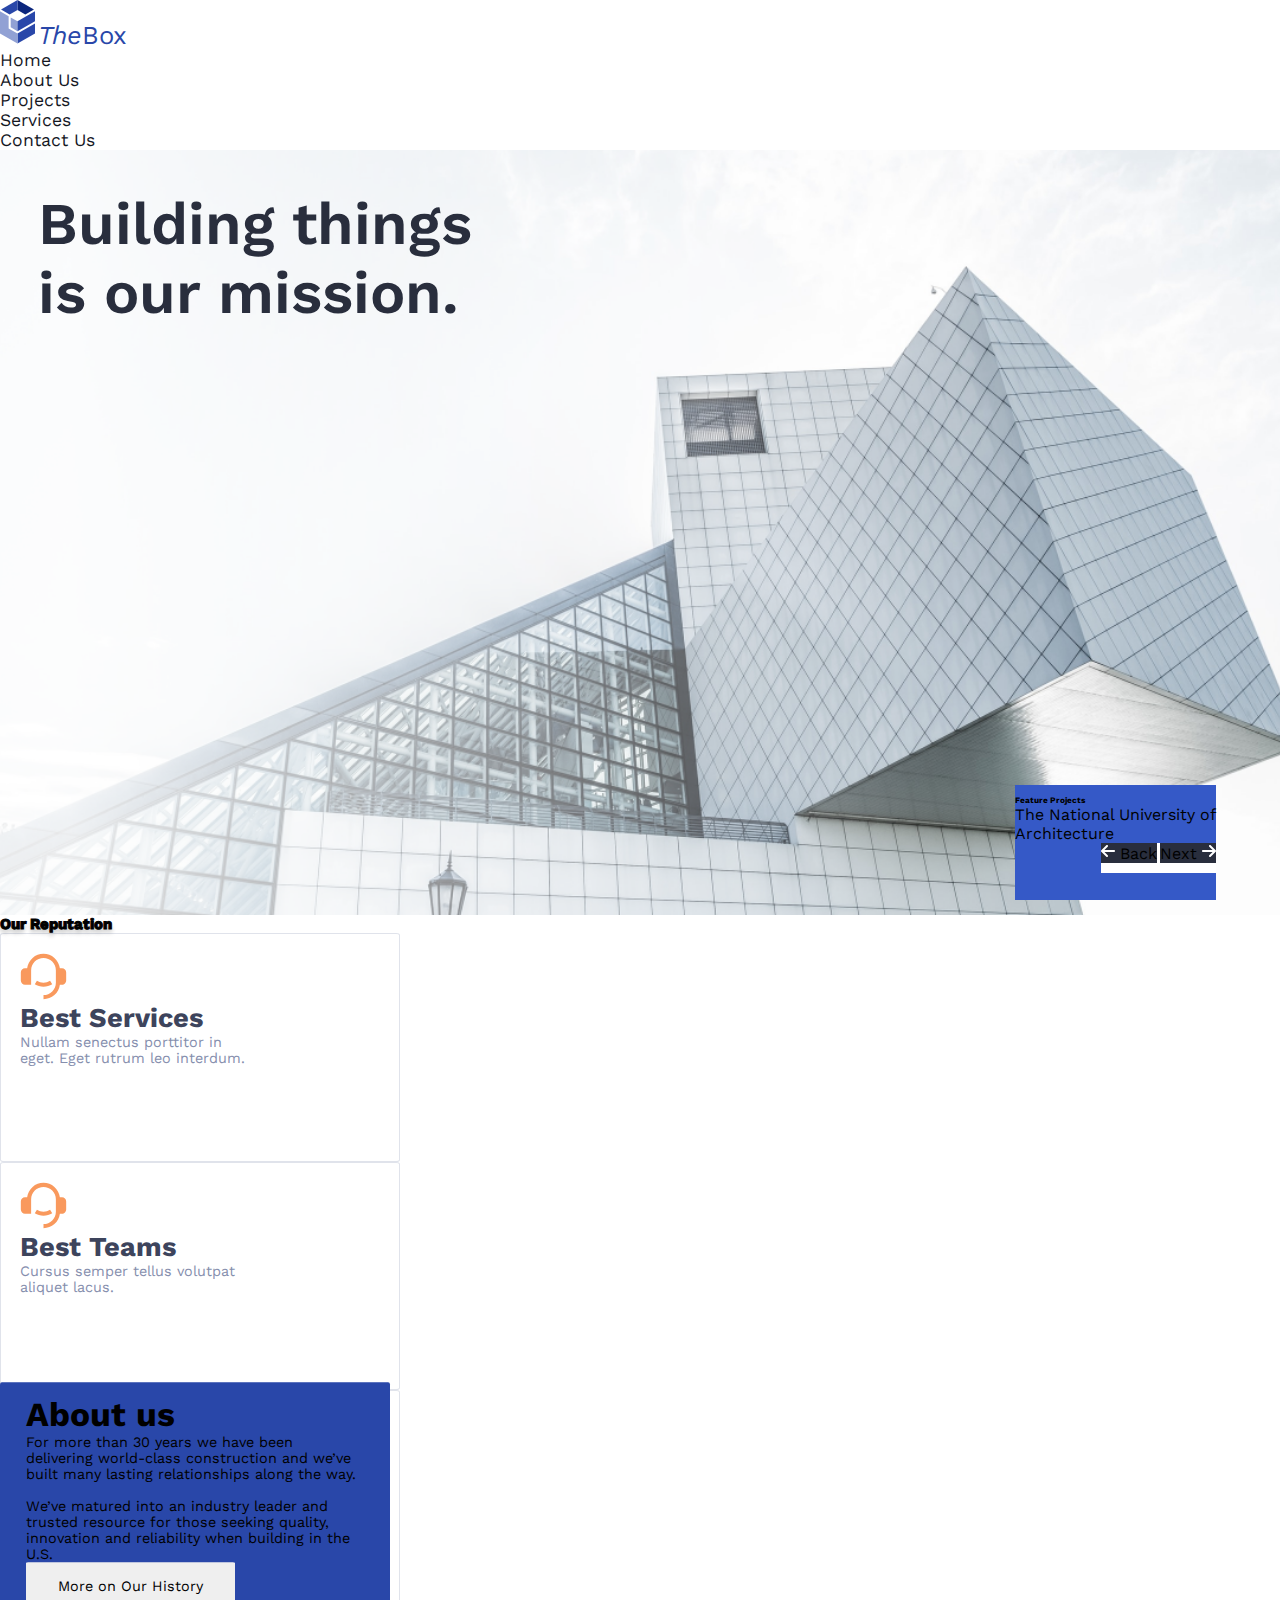
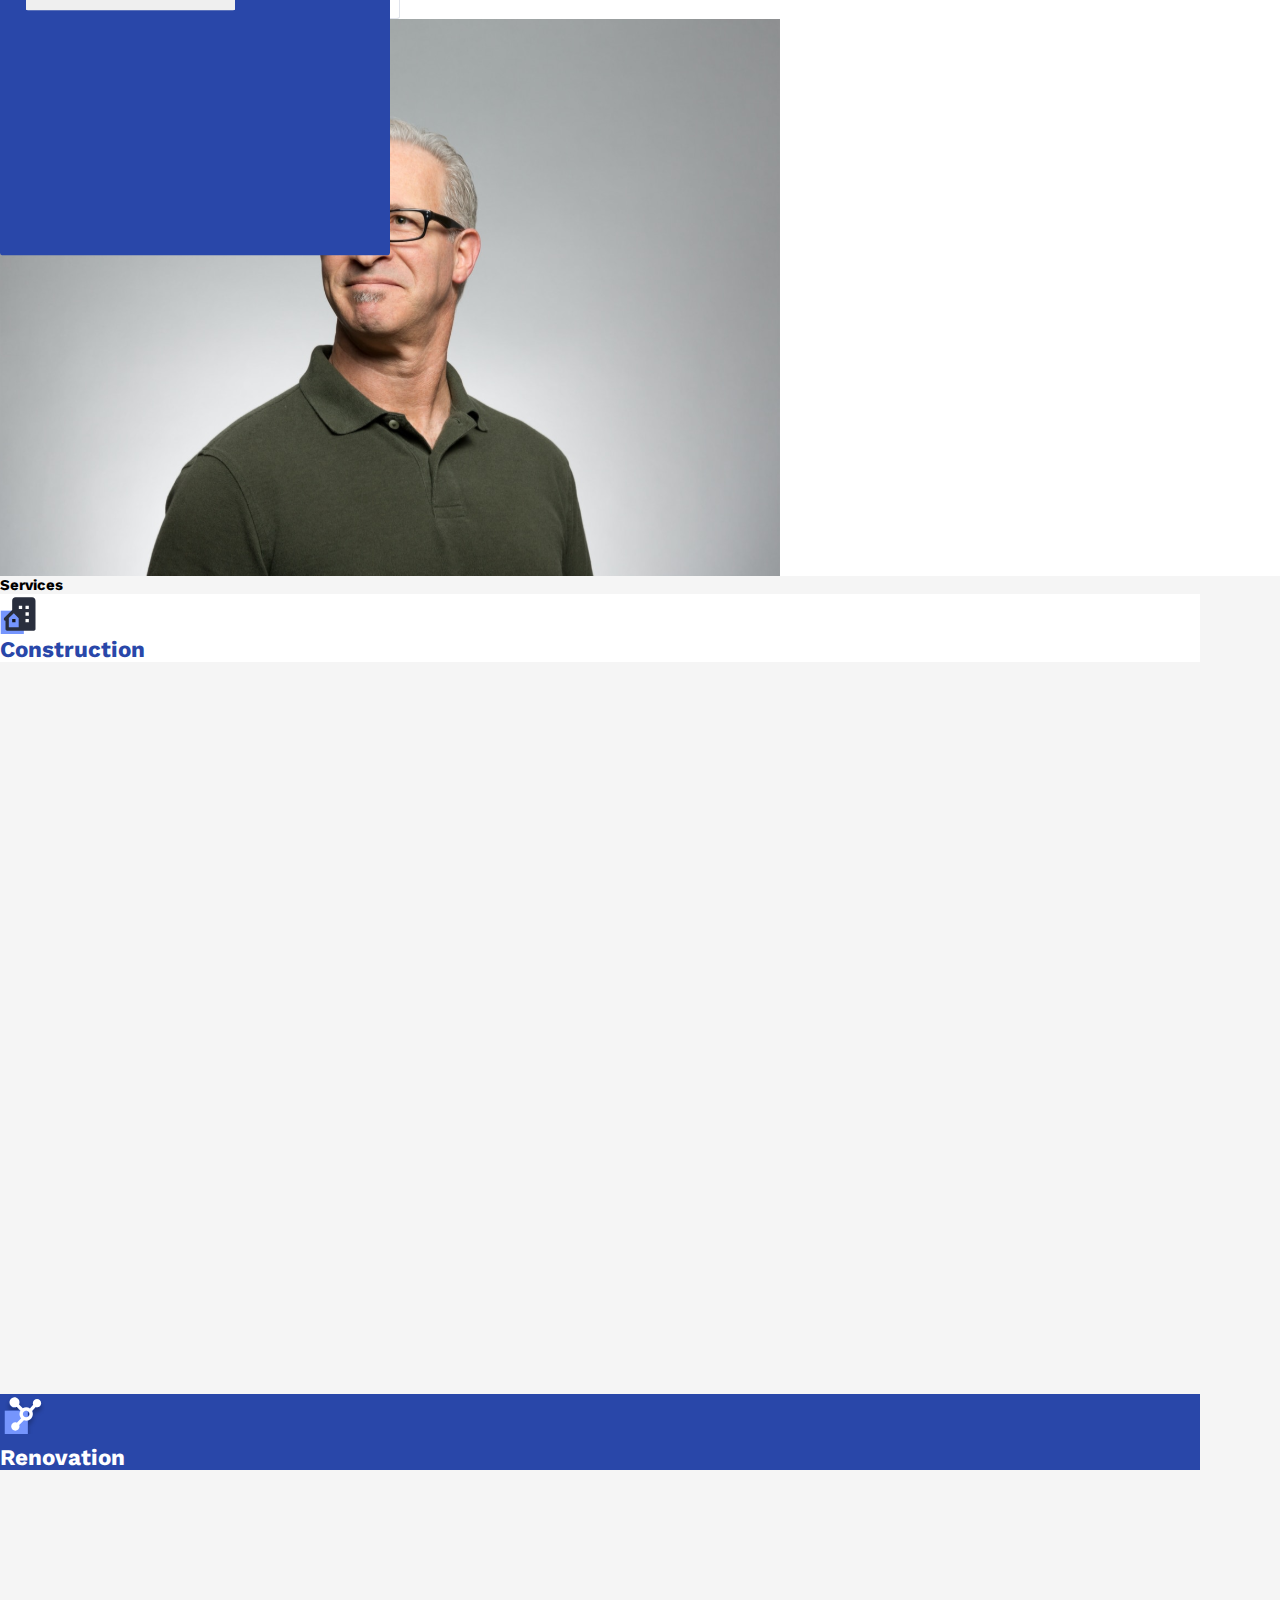
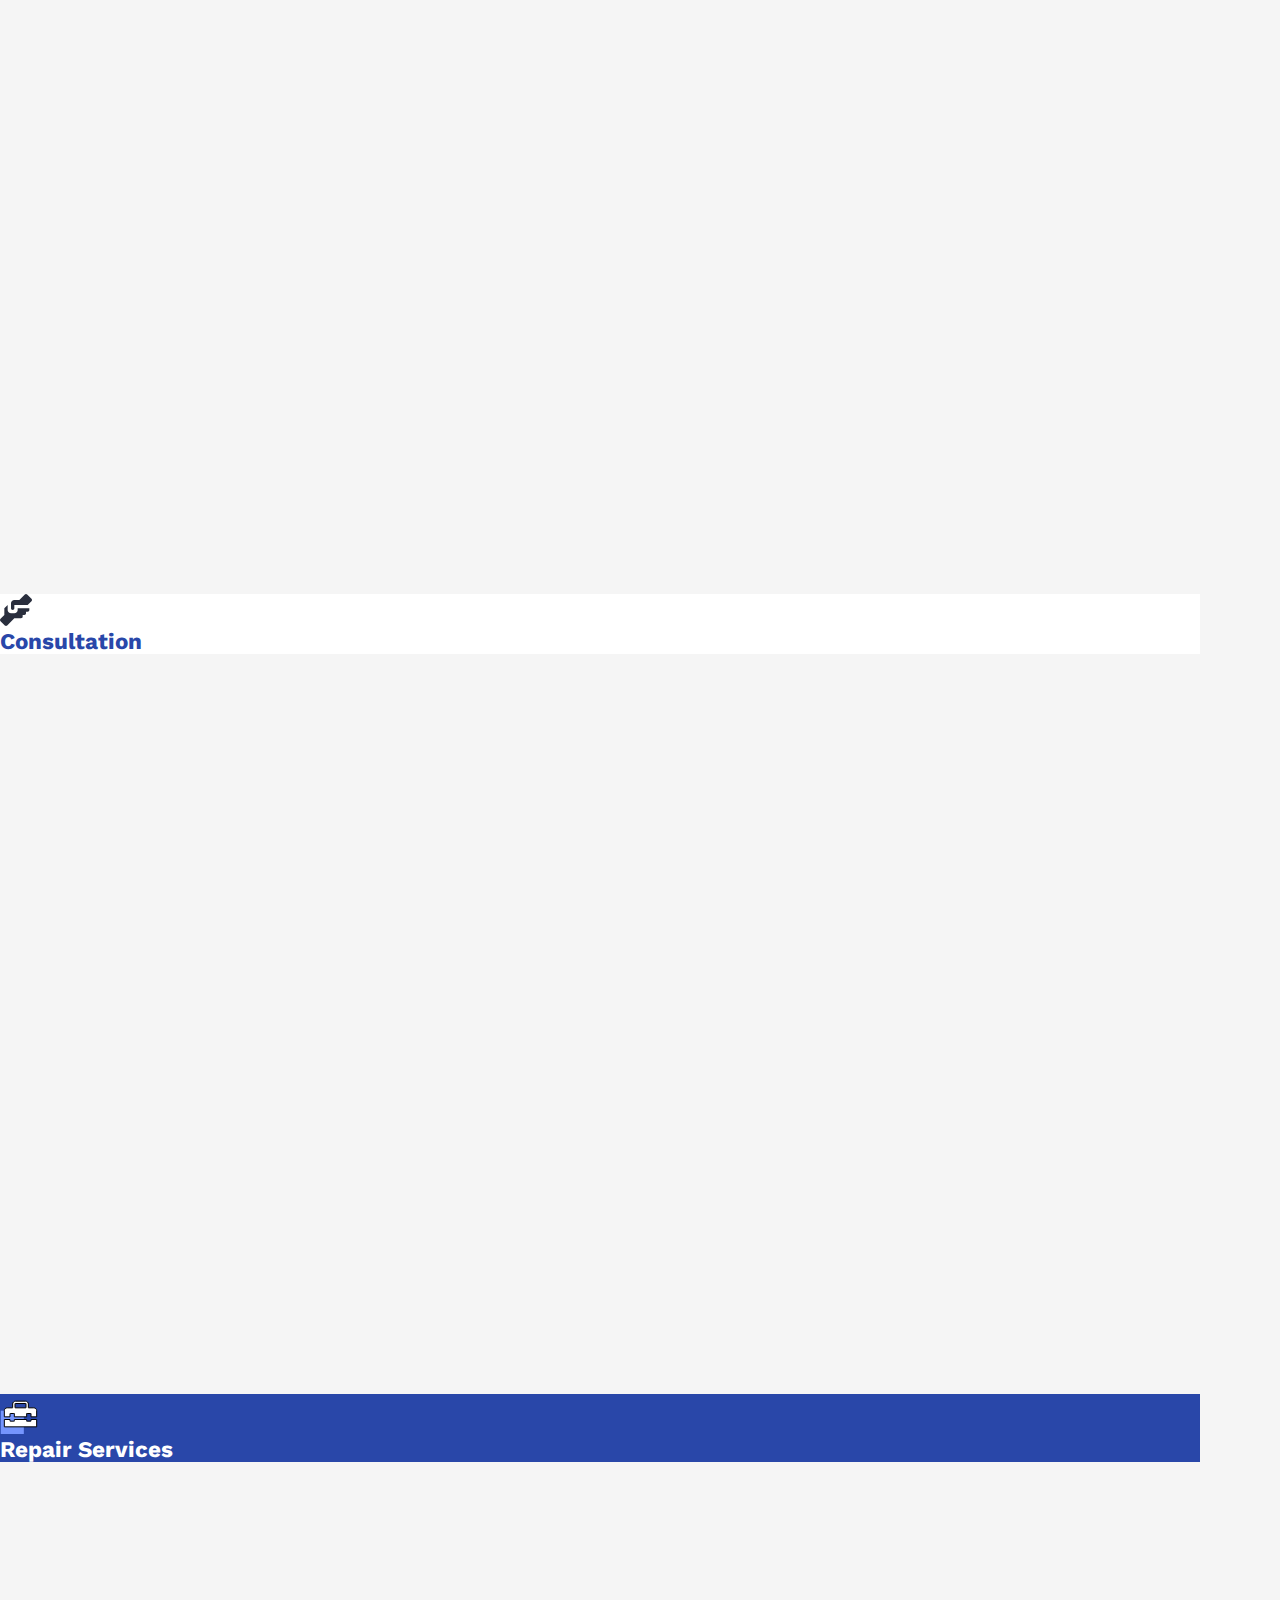
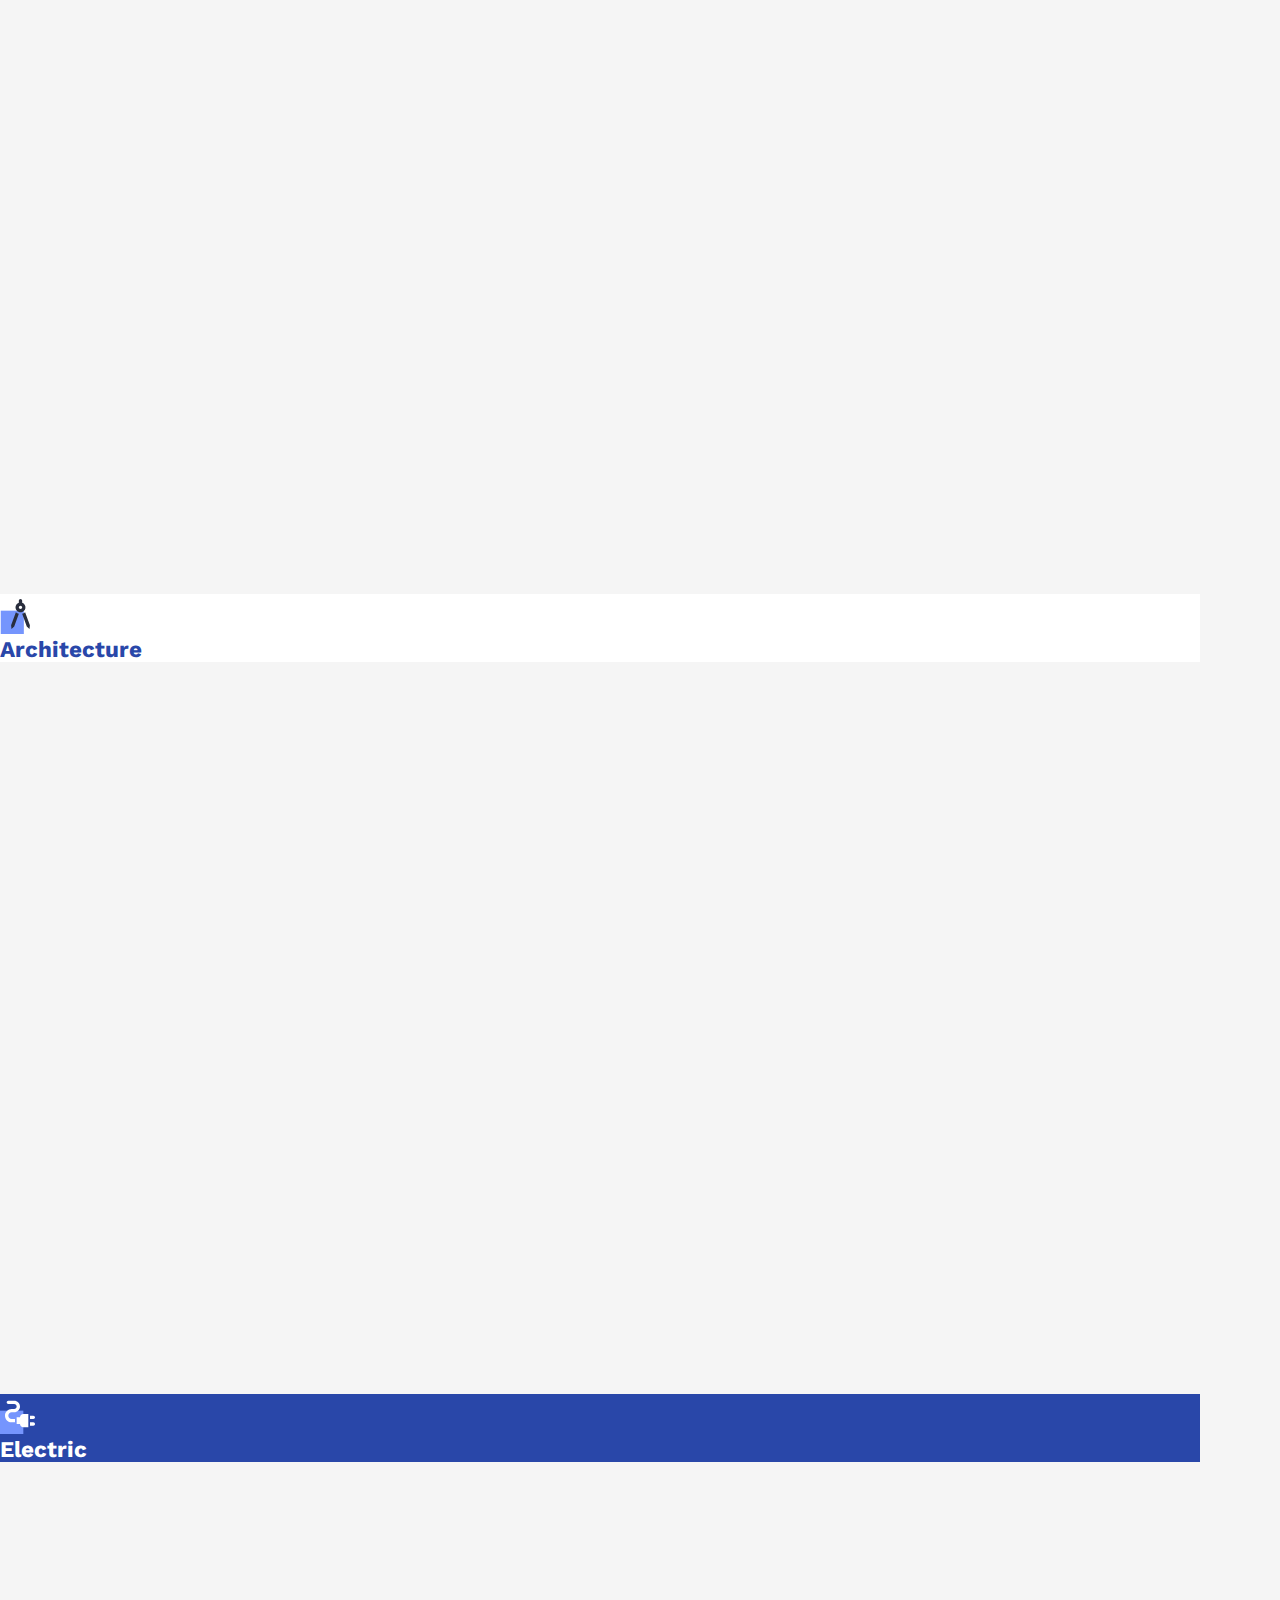
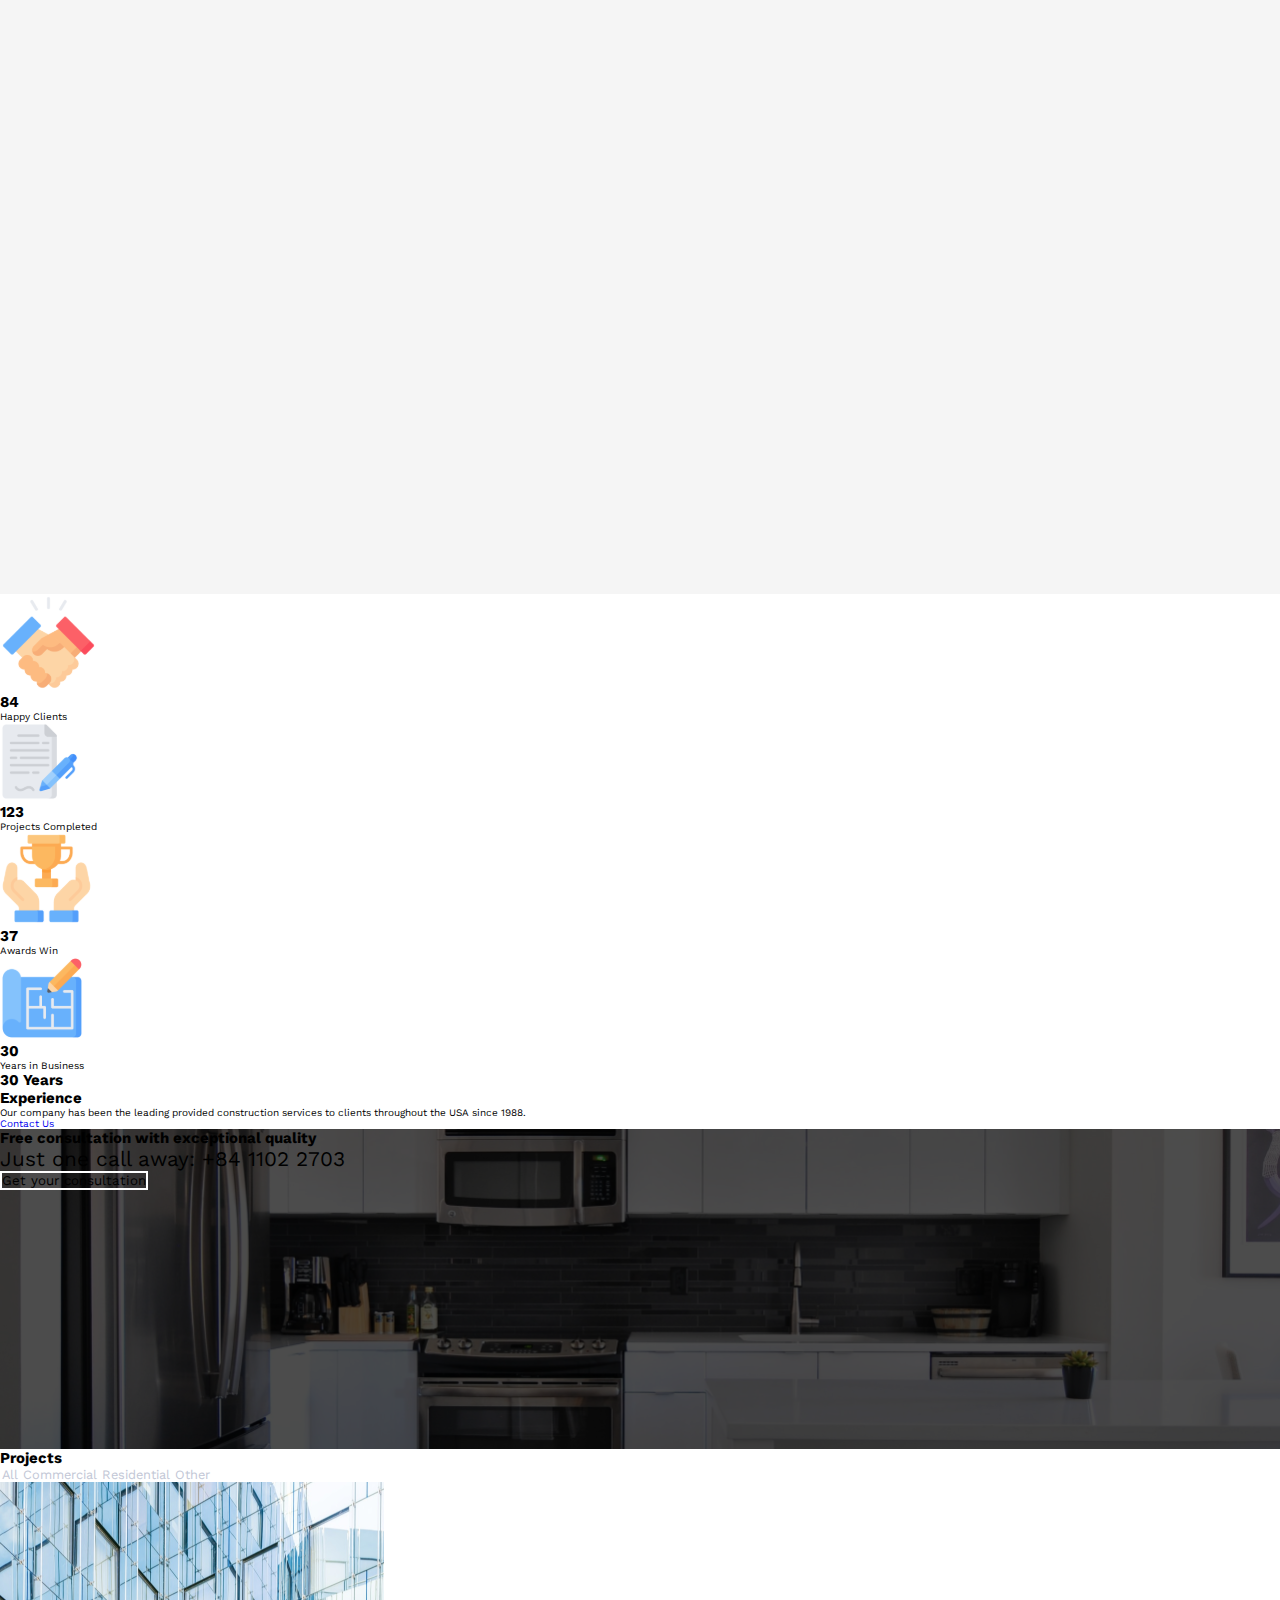
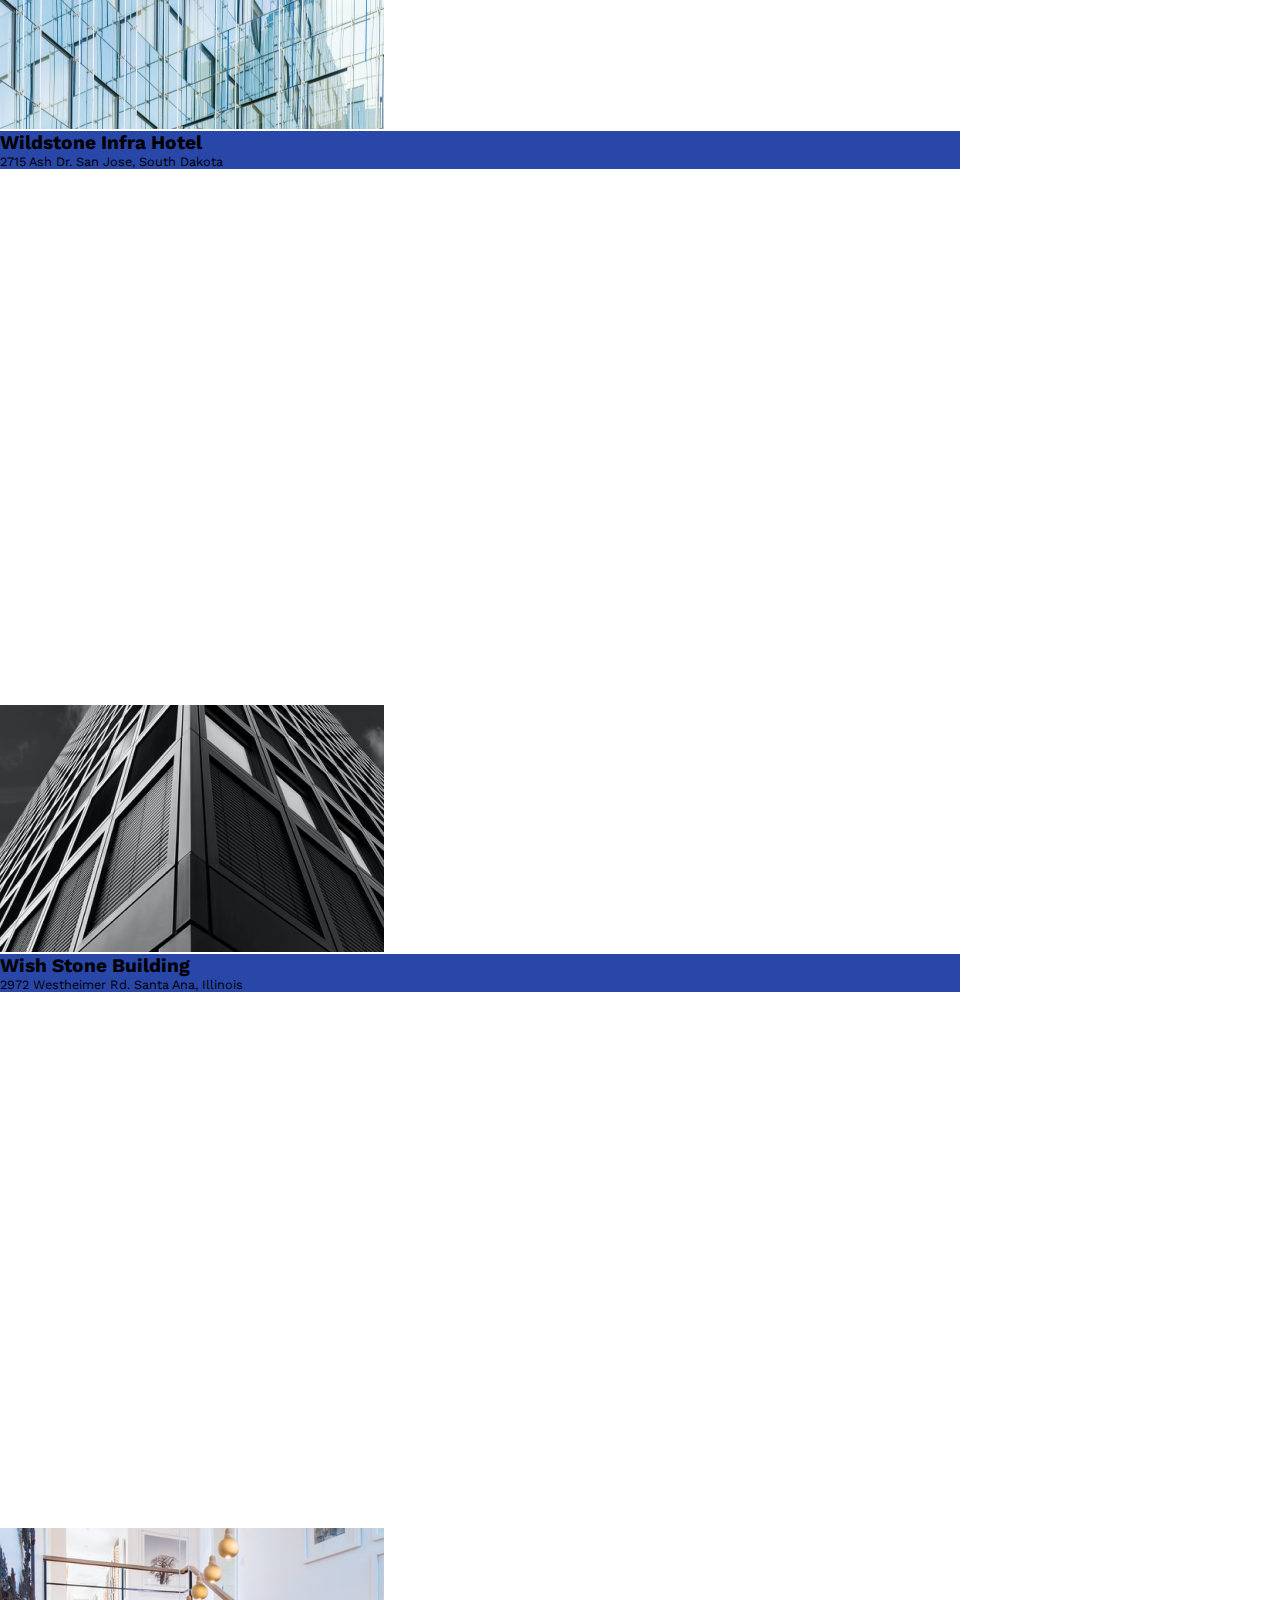
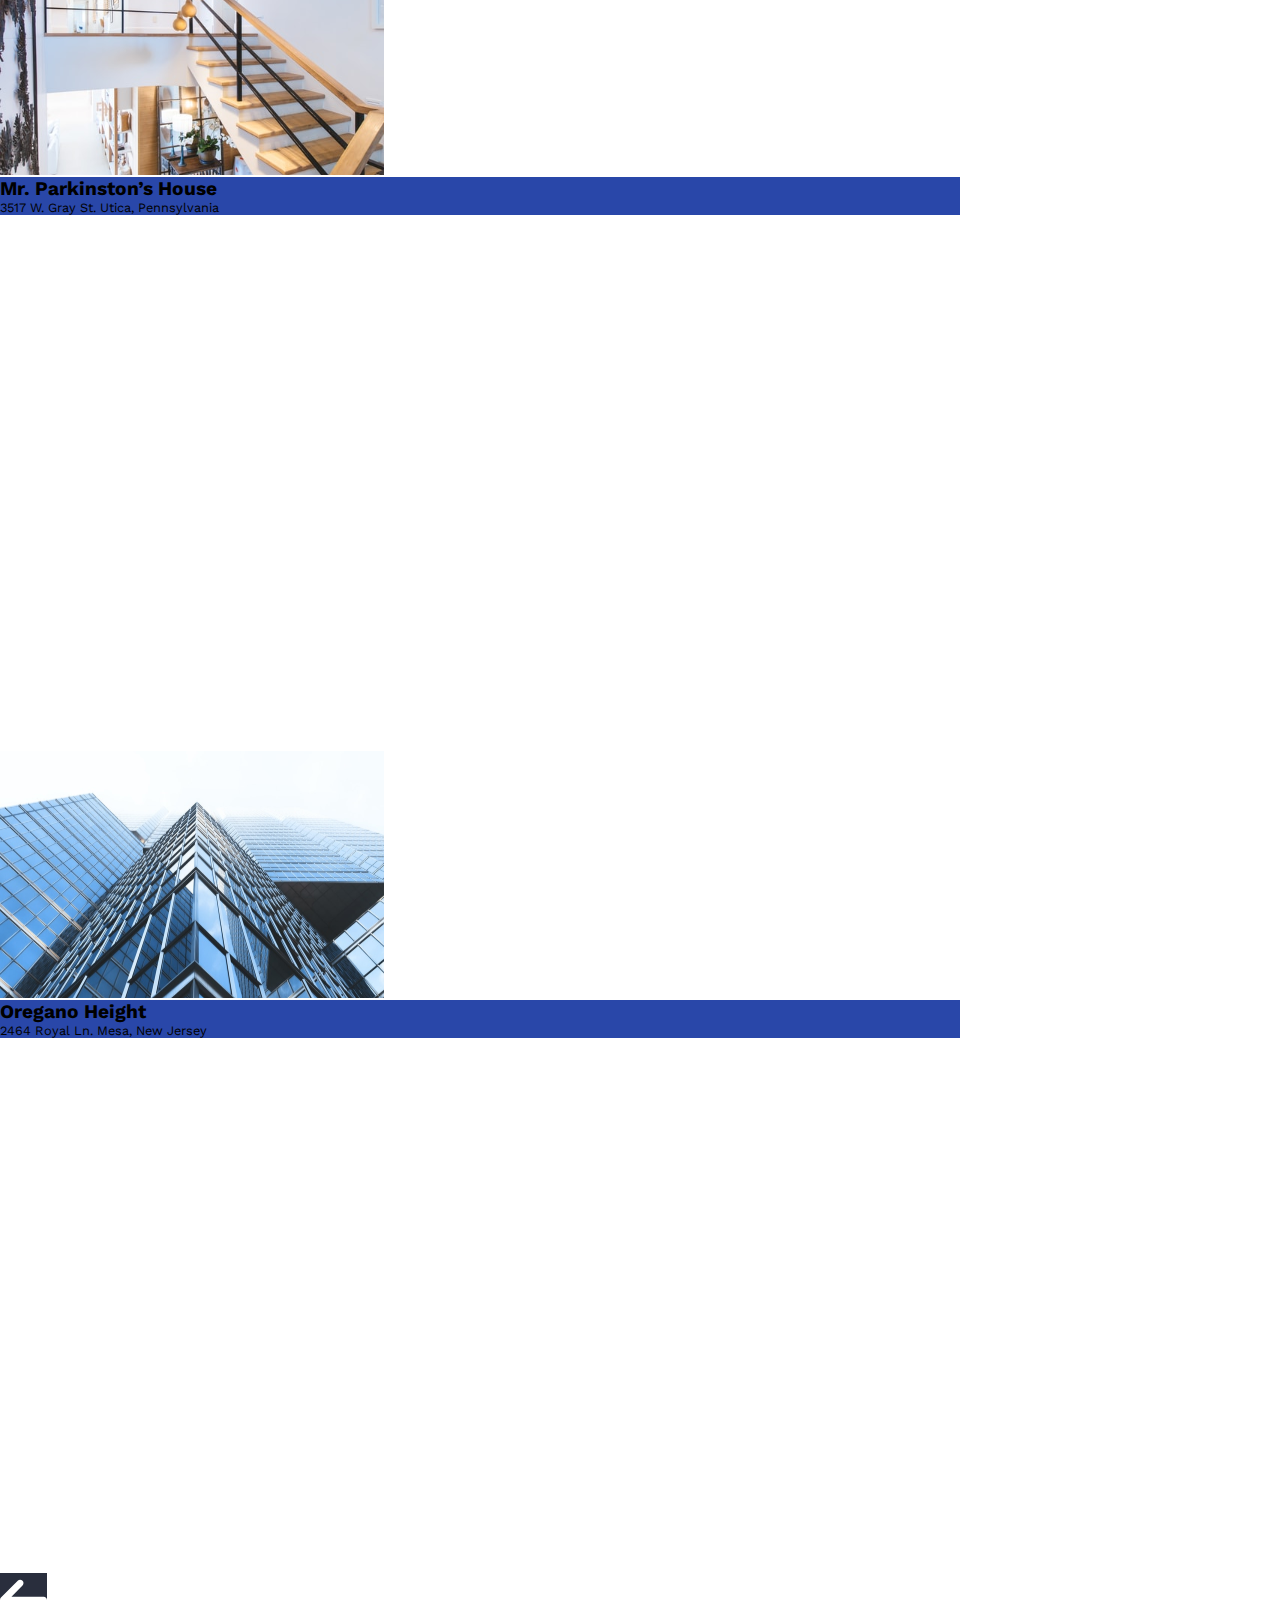
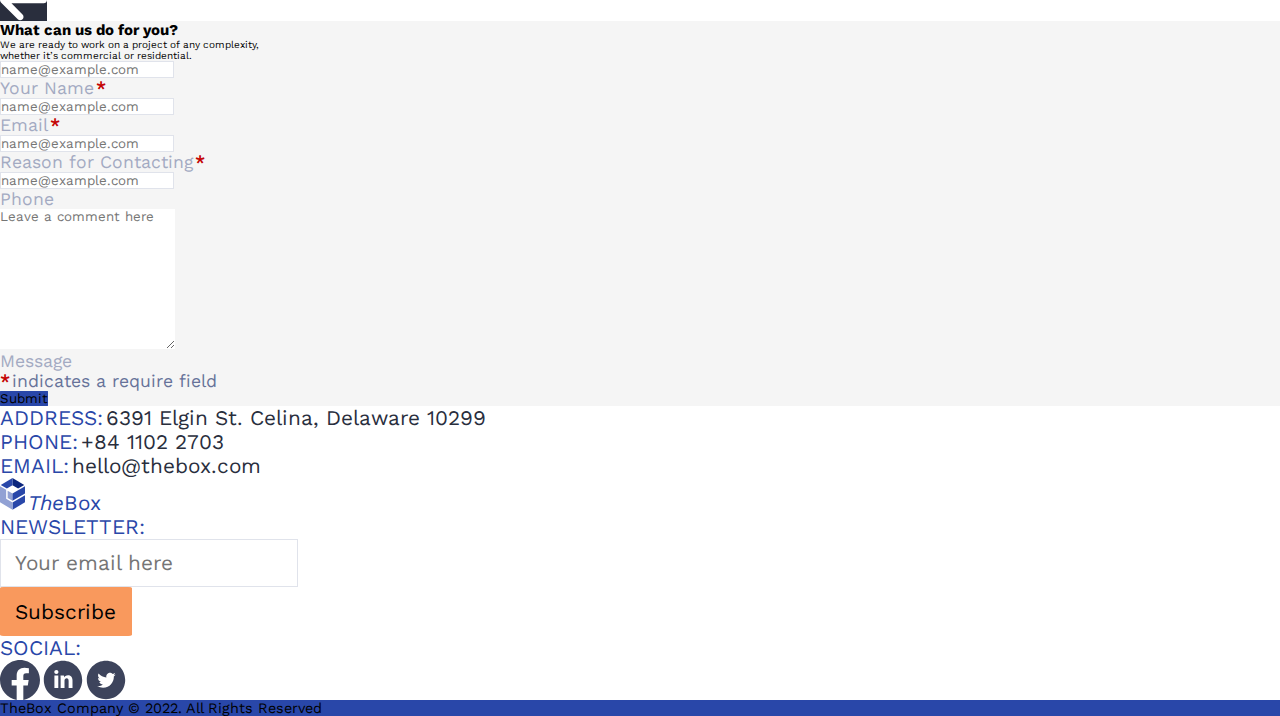
<file: index.html>
<!DOCTYPE html>
<html lang="en">
  <head>
    <meta charset="UTF-8" />
    <meta name="viewport" content="width=device-width, initial-scale=1.0" />
    <link
      href="https://cdn.jsdelivr.net/npm/bootstrap@5.2.3/dist/css/bootstrap.min.css"
      rel="stylesheet"
      integrity="sha384-rbsA2VBKQhggwzxH7pPCaAqO46MgnOM80zW1RWuH61DGLwZJEdK2Kadq2F9CUG65"
      crossorigin="anonymous"
    />
    <script
      src="https://cdn.jsdelivr.net/npm/bootstrap@5.2.3/dist/js/bootstrap.bundle.min.js"
      integrity="sha384-kenU1KFdBIe4zVF0s0G1M5b4hcpxyD9F7jL+jjXkk+Q2h455rYXK/7HAuoJl+0I4"
      crossorigin="anonymous"
    ></script>

    <link rel="stylesheet" href="style.css" />
    <title>The Box Bootstrap</title>
  </head>

  <body>
    <nav class="navbar navbar-expand-lg">
      <div class="container">
        <a
          class="navbar-brand fw-bold d-flex flex-row align-items-center gap-3"
          href="#"
        >
          <img src="./images/navbar/logo.svg" alt="logo" width="35" />
          <span class="logo-text"><i>The</i>Box</span>
        </a>
        <button
          class="navbar-toggler"
          type="button"
          data-bs-toggle="collapse"
          data-bs-target="#navbarSupportedContent"
          aria-controls="navbarSupportedContent"
          aria-expanded="false"
          aria-label="Toggle navigation"
        >
          <span class="navbar-toggler-icon"></span>
        </button>
        <div class="collapse navbar-collapse" id="navbarSupportedContent">
          <ul class="navbar-nav ms-auto mb-2 mb-lg-0">
            <li class="nav-item">
              <a class="nav-link active" aria-current="page" href="#hero"
                >Home</a
              >
            </li>
            <li class="nav-item ms-lg-2">
              <a class="nav-link" href="#about">About Us</a>
            </li>
            <li class="nav-item ms-lg-2">
              <a class="nav-link" href="#projects">Projects</a>
            </li>
            <li class="nav-item ms-lg-2">
              <a class="nav-link" href="#service">Services</a>
            </li>
            <li class="nav-item ms-lg-2">
              <a class="nav-link" href="#contact">Contact Us</a>
            </li>
          </ul>
        </div>
      </div>
    </nav>

    <section
      class="container-fluid position-relative d-flex flex-column justify-content-center gap-2"
      id="hero"
    >
      <h1
        class="hero-heading h1 col-12 d-flex align-items-center justify-content-center justify-content-md-start"
      >
        Building things <br />
        is our mission.
      </h1>
      <div
        class="hero-card w-100 mx-auto d-flex flex-column justify-content-center position-absolute"
      >
        <h5 class="text-white text-center fw-bold">Feature Projects</h5>
        <p class="text-white text-center">
          The National University of <br />
          Architecture
        </p>
        <div
          class="btn-group w-100 bottom-0 d-flex"
          role="group"
          aria-label="Basic outlined example"
        >
          <button
            type="button"
            class="btn btn-outline-primary d-flex align-items-center justify-content-center gap-2 text-white h-100 border-0"
          >
            <img
              src="./images/icons/arrow-left-solid.svg"
              alt="arrow left"
              class="h-100"
            />
            Back
          </button>
          <button
            type="button"
            class="btn btn-outline-primary d-flex align-items-center justify-content-center gap-2 text-white h-100 border-0"
          >
            Next
            <img
              src="./images/icons/arrow-right-solid.svg"
              alt="arrow right"
              class="h-100"
            />
          </button>
        </div>
      </div>
    </section>

    <section
      id="reason"
      class="container-fluid py-5 d-flex flex-column justify-content-between gap-4"
    >
      <h2 class="text-center fw-bold mb-3">Our Reputation</h2>
      <div
        class="reason-card-container mx-auto d-flex flex-column flex-md-row w-100 justify-content-between align-items-center gap-3 gap-md-4"
      >
        <div
          class="reason-card p-3 border border-black w-100 d-flex flex-column align-items-start gap-1 gap-sm-3 justify-content-md-center"
        >
          <img src="./images/reasons/headphone.svg" alt="headphone" />
          <h2 class="mb-0 fw-semibold">Best Services</h2>
          <p class="flex-grow-1 mb-0 w-100">
            Nullam senectus porttitor in <br />
            eget. Eget rutrum leo interdum.
          </p>
        </div>
        <div
          class="reason-card p-3 border border-black w-100 d-flex flex-column align-items-start gap-1 gap-sm-3"
        >
          <img src="./images/reasons/headphone.svg" alt="headphone" />
          <h2 class="mb-0 fw-semibold">Best Teams</h2>
          <p class="flex-grow-1 mb-0 w-100">
            Cursus semper tellus volutpat <br />
            aliquet lacus.
          </p>
        </div>
        <div
          class="reason-card p-3 border border-black w-100 d-flex flex-column align-items-start gap-1 gap-sm-3"
        >
          <img src="./images/reasons/best_design.svg" alt="best design" />
          <h2 class="mb-0 fw-semibold">Best Designs</h2>
          <p class="flex-grow-1 mb-0 w-100">
            Ultricies at ipsum nunc, <br />
            tristique nam lectus.
          </p>
        </div>
      </div>
    </section>

    <section id="about" class="container-fluid mx-auto py-5">
      <div
        class="about-container border-radius-3px position-relative h-100 w-100"
      >
        <div
          class="about-text-container position-absolute h-100 w-100 text-white d-flex flex-column"
        >
          <h3 class="mb-0 fw-bold">About us</h3>
          <p class="mb-0 fw-light">
            For more than 30 years we have been delivering world-class
            construction and we’ve built many lasting relationships along the
            way.
            <br />
            <br />
            We’ve matured into an industry leader and trusted resource for those
            seeking quality, innovation and reliability when building in the
            U.S.
          </p>
          <button class="bg-white border-0 py-md-2 px-md-4 border-radius-3px">
            More on Our History
          </button>
        </div>
      </div>
    </section>

    <section id="service" class="py-5">
      <h2 class="text-center fw-bold">Services</h2>
      <div class="service-container container-sm">
        <div class="service-card-container row">
          <div class="service-card-outer col-12 col-md-6 col-lg-4 p-4">
            <div
              class="service-card-inner border-radius-3px w-100 h-100 d-flex flex-column align-items-center justify-content-center"
            >
              <img
                src="./images/service/construction.svg"
                alt="construction"
                class="h-25"
              />
              <span></span>
              <h4 class="m-0 fw-bold">Construction</h4>
            </div>
          </div>
          <div class="service-card-outer col-12 col-md-6 col-lg-4 p-4">
            <div
              class="service-card-inner border-radius-3px w-100 h-100 d-flex flex-column align-items-center justify-content-center"
            >
              <img
                src="./images/service/renovation.svg"
                alt="renovation"
                class="h-25"
              />
              <span></span>
              <h4 class="m-0 fw-bold">Renovation</h4>
            </div>
          </div>
          <div class="service-card-outer col-12 col-md-6 col-lg-4 p-4">
            <div
              class="service-card-inner border-radius-3px w-100 h-100 d-flex flex-column align-items-center justify-content-center"
            >
              <img
                src="./images/service/consultation.svg"
                alt="construction"
                class="h-25"
              />
              <span></span>
              <h4 class="m-0 fw-bold">Consultation</h4>
            </div>
          </div>
          <div class="service-card-outer col-12 col-md-6 col-lg-4 p-4">
            <div
              class="service-card-inner border-radius-3px w-100 h-100 d-flex flex-column align-items-center justify-content-center"
            >
              <img
                src="./images/service/repair_services.svg"
                alt="repait services"
                class="h-25"
              />
              <span></span>
              <h4 class="m-0 fw-bold">Repair Services</h4>
            </div>
          </div>
          <div class="service-card-outer col-12 col-md-6 col-lg-4 p-4">
            <div
              class="service-card-inner border-radius-3px w-100 h-100 d-flex flex-column align-items-center justify-content-center"
            >
              <img
                src="./images/service/architecture.svg"
                alt="architecture"
                class="h-25"
              />
              <span></span>
              <h4 class="m-0 fw-bold">Architecture</h4>
            </div>
          </div>
          <div class="service-card-outer col-12 col-md-6 col-lg-4 p-4">
            <div
              class="service-card-inner border-radius-3px w-100 h-100 d-flex flex-column align-items-center justify-content-center"
            >
              <img
                src="./images/service/electric.svg"
                alt="electric"
                class="h-25"
              />
              <span></span>
              <h4 class="m-0 fw-bold">Electric</h4>
            </div>
          </div>
        </div>
      </div>
    </section>
    <section id="stats" class="container-sm p-2">
      <div class="row m-0 h-100 w-100">
        <div
          class="stats-diagram mx-auto h-100 col-12 col-lg-8 d-flex flex-column position-relative"
        >
          <div class="row m-0 stats-diagram-row position-relative">
            <div
              class="stats-card-84 col-12 col-md-6 col-lg-5 stats-card-outer p-3 p-md-5 p-lg-2 z-1"
            >
              <div
                class="w-100 h-100 stats-card-inner border-radius-3px position-relative d-flex flex-column justify-content-center"
              >
                <img
                  src="./images/stats/handshake.svg"
                  alt="handshake"
                  class="position-absolute"
                />
                <h2 class="m-0 p-0">84</h2>
                <p class="m-0">Happy Clients</p>
              </div>
            </div>
            <div
              class="stats-card-123 col-12 col-md-6 col-lg-5 stats-card-outer p-3 p-md-5 p-lg-2"
            >
              <div
                class="w-100 h-100 stats-card-inner border-radius-3px position-relative d-flex flex-column justify-content-center"
              >
                <img
                  src="./images/stats/note.svg"
                  alt="note"
                  class="position-absolute"
                />
                <h2 class="m-0 p-0">123</h2>
                <p class="m-0">Projects Completed</p>
              </div>
            </div>
          </div>
          <div class="row m-0 stats-diagram-row position-relative">
            <div
              class="stats-card-37 col-12 col-md-6 col-lg-5 stats-card-outer p-3 p-md-5 p-lg-2"
            >
              <div
                class="w-100 h-100 stats-card-inner border-radius-3px position-relative d-flex flex-column justify-content-center z-2"
              >
                <img
                  src="./images/stats/award.svg"
                  alt="award"
                  class="position-absolute"
                />
                <h2 class="m-0 p-0">37</h2>
                <p class="m-0">Awards Win</p>
              </div>
            </div>
            <div
              class="stats-card-30 col-12 col-md-6 stats-card-outer col-lg-5 p-3 p-md-5 p-lg-2"
            >
              <div
                class="w-100 h-100 stats-card-inner border-radius-3px position-relative d-flex flex-column justify-content-center"
              >
                <img
                  src="./images/stats/note_extended.svg"
                  alt="note extended"
                  class="position-absolute"
                />
                <h2 class="m-0 p-0">30</h2>
                <p class="m-0">Years in Business</p>
              </div>
            </div>
          </div>
        </div>
        <div
          class="stats-text col-12 col-lg-4 p-4 d-flex flex-column justify-content-center gap-4 mx-auto"
        >
          <h2 class="fw-bold h1 m-0">30 Years <br />Experience</h2>
          <p class="m-0">
            Our company has been the leading provided construction services to
            clients throughout the USA since 1988.
          </p>
          <a class="m-0 py-2 px-5 px-lg-4 border-radius-3px" href="#contact"
            >Contact Us</a
          >
        </div>
      </div>
    </section>
    <section id="ads" class="py-1">
      <div class="ads-container container h-100 w-100 p-0">
        <div class="row m-0 h-100 w-100 text-white">
          <div
            class="ads-content col-12 col-lg-9 d-flex flex-column align-items-centeralign-items-md-start d-flex aligni d-flex flex-column justify-content-evenly justify-content-md-center gap-2"
          >
            <h2 class="text-center text-lg-start mt-auto mt-lg-0">
              Free consultation with exceptional quality
            </h2>
            <p class="text-center text-lg-start mt-auto mt-lg-0">
              Just one call away: +84 1102 2703
            </p>
          </div>
          <div
            class="ads-button-container col-9 col-lg-3 mx-auto d-flex align-items-center"
          >
            <button class="text-white w-100 py-2 py-lg-3 h6 m-0">
              Get your consultation
            </button>
          </div>
        </div>
      </div>
    </section>
    <section id="projects" class="container-lg py-5">
      <h2 class="project-heading fw-bold px-4 mx-auto">Projects</h2>
      <div class="project-container row mx-auto">
        <div
          class="projects-link-container col-12 col-md-3 p-4 d-flex flex-row flex-md-column"
        >
          <a
            href="#"
            class="ps-0 ps-md-2 pb-1 pb-md-0 text-decoration-none fw-semibold"
            >All</a
          >
          <a
            href="#"
            class="ps-0 ps-md-2 pb-1 pb-md-0 text-decoration-none fw-semibold ms-3 ms-md-0 mt-0 mt-md-1"
            >Commercial</a
          >
          <a
            href="#"
            class="ps-0 ps-md-2 pb-1 pb-md-0 text-decoration-none fw-semibold ms-3 ms-md-0 mt-0 mt-md-1"
            >Residential</a
          >
          <a
            href="#"
            class="ps-0 ps-md-2 pb-1 pb-md-0 text-decoration-none fw-semibold ms-3 ms-md-0 mt-0 mt-md-1"
            >Other</a
          >
        </div>
        <div class="projects-cards-container col-12 col-md-9 p-4 row m-0">
          <div class="project-card-outer col-12 col-md-6 p-3">
            <div
              class="project-card-inner h-100 w-100 d-flex flex-column gap-0"
            >
              <div class="image-container overflow-hidden flex-grow-1 p-0">
                <img
                  src="./images/project/wildstone_infra_hotel.svg"
                  alt="wildstone_infra_hotel"
                  class="object-fit-cover w-100"
                />
              </div>
              <div
                class="description text-white d-flex flex-column justify-content-center ps-2"
              >
                <h6 class="m-0">Wildstone Infra Hotel</h6>
                <p class="m-0">2715 Ash Dr. San Jose, South Dakota</p>
              </div>
            </div>
          </div>
          <div class="project-card-outer col-12 col-md-6 p-3">
            <div
              class="project-card-inner h-100 w-100 d-flex flex-column gap-0"
            >
              <div class="image-container overflow-hidden flex-grow-1 p-0">
                <img
                  src="./images/project/wish_stone_buiilding.png"
                  alt="Wish Stone Building"
                  class="object-fit-cover w-100"
                />
              </div>
              <div
                class="description text-white d-flex flex-column justify-content-center ps-2"
              >
                <h6 class="m-0">Wish Stone Building</h6>
                <p class="m-0">2972 Westheimer Rd. Santa Ana, Illinois</p>
              </div>
            </div>
          </div>
          <div class="project-card-outer col-12 col-md-6 p-3">
            <div
              class="project-card-inner h-100 w-100 d-flex flex-column gap-0"
            >
              <div class="image-container overflow-hidden flex-grow-1 p-0">
                <img
                  src="./images/project/parkinston_house.svg"
                  alt="Mr. Parkinston's House"
                  class="object-fit-cover w-100"
                />
              </div>
              <div
                class="description text-white d-flex flex-column justify-content-center ps-2"
              >
                <h6 class="m-0">Mr. Parkinston’s House</h6>
                <p class="m-0">3517 W. Gray St. Utica, Pennsylvania</p>
              </div>
            </div>
          </div>
          <div class="project-card-outer col-12 col-md-6 p-3">
            <div
              class="project-card-inner h-100 w-100 d-flex flex-column gap-0"
            >
              <div class="image-container overflow-hidden flex-grow-1 p-0">
                <img
                  src="./images/project/oregano_height.svg"
                  alt="Oregano Height"
                  class="object-fit-cover w-100"
                />
              </div>
              <div
                class="description text-white d-flex flex-column justify-content-center ps-2"
              >
                <h6 class="m-0">Oregano Height</h6>
                <p class="m-0">2464 Royal Ln. Mesa, New Jersey</p>
              </div>
            </div>
          </div>
          <div class="w-100 project-naviagation-outer px-3">
            <div class="project-navigation-inner w-100 h-100 row m-0">
              <button
                class="h-100 col-4 py-2 px-3 text-white d-flex justify-content-center align-items-center gap-1"
              >
                <img
                  src="./images/icons/arrow-left-solid.svg"
                  alt="left arrow"
                  class="h-75"
                />
                Back
              </button>
              <div
                class="project-navigation-dot-container h-100 col-4 d-flex align-items-center justify-content-evenly p-0"
              >
                <a
                  href="http://"
                  target="_blank"
                  rel="noopener noreferrer"
                  class="h-25 rounded"
                ></a
                ><a
                  href="http://"
                  target="_blank"
                  rel="noopener noreferrer"
                  class="h-25 rounded"
                ></a
                ><a
                  href="http://"
                  target="_blank"
                  rel="noopener noreferrer"
                  class="h-25 rounded"
                ></a
                ><a
                  href="http://"
                  target="_blank"
                  rel="noopener noreferrer"
                  class="h-25 rounded"
                ></a>
              </div>
              <button
                class="h-100 col-4 py-2 px-3 text-white d-flex justify-content-center align-items-center gap-sm-1"
              >
                Next
                <img
                  src="./images/icons/arrow-right-solid.svg"
                  alt="right arrow"
                  class="h-75"
                />
              </button>
            </div>
          </div>
        </div>
      </div>
    </section>

    <section id="contact" class="py-5">
      <div
        class="contact-container container-sm d-flex flex-column align-items-center justify-content-evenly"
      >
        <h2 class="fs-2 fw-bold">What can us do for you?</h2>
        <p class="text-center fs-6 fw-normal">
          We are ready to work on a project of any complexity,<br />
          whether it’s commercial or residential.
        </p>
        <form action="#" class="container-sm p-2 p-md-2">
          <div class="row m-0">
            <div class="col-12 col-md-6 p-2">
              <div class="form-floating">
                <input
                  type="text"
                  class="form-control shadow-none"
                  id="username"
                  placeholder="name@example.com"
                />
                <label for="username">Your Name</label>
              </div>
            </div>
            <div class="col-12 col-md-6 p-2">
              <div class="form-floating">
                <input
                  type="email"
                  class="form-control shadow-none"
                  id="email"
                  placeholder="name@example.com"
                />
                <label for="email">Email</label>
              </div>
            </div>
          </div>
          <div class="row m-0">
            <div class="col-12 col-md-6 p-2">
              <div class="form-floating">
                <input
                  type="text"
                  class="form-control shadow-none"
                  id="reason"
                  placeholder="name@example.com"
                />
                <label for="reason">Reason for Contacting</label>
              </div>
            </div>
            <div class="col-12 col-md-6 p-2">
              <div class="form-floating">
                <input
                  type="number"
                  class="form-control shadow-none"
                  id="phone"
                  placeholder="name@example.com"
                />
                <label for="phone">Phone</label>
              </div>
            </div>
          </div>
          <div class="row m-0">
            <div class="col-12 p-2">
              <div class="form-floating">
                <textarea
                  class="form-control shadow-none"
                  placeholder="Leave a comment here"
                  id="message"
                  style="height: 140px"
                ></textarea>
                <label class="align-items-start" for="message">Message</label>
              </div>
            </div>
          </div>
          <div class="row m-0">
            <div class="col-12 px-2">
              <p class="m-0">indicates a require field</p>
            </div>
          </div>
          <div class="row m-0 mt-2">
            <div class="col-7 col-md-5 mx-auto px-2">
              <button
                class="h-100 w-100 py-2 py-md-3 px-4 fw-semibold text-white fs-5"
                type="submit"
              >
                Submit
              </button>
            </div>
          </div>
        </form>
      </div>
    </section>

    <footer class="pt-2 pb-0">
      <div class="footer-container row m-0 mx-auto">
        <div class="footer-content-outer col-12 col-md-6 p-2 p-md-4">
          <div class="row m-0">
            <span class="col-3 col-sm-2 col-md-3 text-uppercase fw-semibold"
              >ADDRESS:</span
            >
            <span class="col-9 col-sm-10 col-md-9"
              >6391 Elgin St. Celina, Delaware 10299</span
            >
          </div>
          <div class="row m-0 mt-1 mt-md-3">
            <span class="col-3 col-sm-2 col-md-3 text-uppercase fw-semibold"
              >PHONE:</span
            >
            <span class="col-9 col-sm-10 col-md-9">+84 1102 2703</span>
          </div>
          <div class="row m-0 mt-1 mt-md-3">
            <span class="col-3 col-sm-2 col-md-3 text-uppercase fw-semibold"
              >EMAIL:</span
            >
            <span class="col-9 col-sm-10 col-md-9">hello@thebox.com</span>
          </div>
          <div class="row m-0 mt-1 mt-md-3">
            <a
              class="navbar-brand fw-bold d-flex flex-row align-items-center gap-3"
              href="#"
            >
              <img src="./images/navbar/logo.svg" alt="logo" width="25" />
              <span class="logo-text"><i>The</i>Box</span>
            </a>
          </div>
        </div>
        <div class="footer-form-outer col-12 col-md-6 p-2 p-md-4">
          <div class="row m-0">
            <span class="col-3 col-sm-2 col-md-3 text-uppercase fw-semibold"
              >NEWSLETTER:</span
            >
            <div class="input-container row m-0">
              <input type="text" placeholder="Your email here" class="col-8" />
              <div class="px-1 col-4">
                <button class="h-100 w-100 text-white border-radius-3px">
                  Subscribe
                </button>
              </div>
            </div>
          </div>
          <div class="row m-0 mt-1 mt-md-3">
            <span class="col-3 col-sm-2 col-md-3 text-uppercase fw-semibold"
              >SOCIAL:</span
            >
            <div
              class="social-icon-container m-0 p-0 ps-2 d-flex flex-row align-items-center gap-1 gap-md-3 mt-1"
            >
              <a class="h-100" href="#">
                <img
                  class="h-100 rounded"
                  src="./images/footer/facebook.svg"
                  alt="facebook icon"
                />
              </a>
              <a class="h-100" href="#">
                <img
                  class="h-100 rounded"
                  src="./images/footer/linkedin.svg"
                  alt="linkedin icon"
                />
              </a>
              <a class="h-100" href="#">
                <img
                  class="h-100 rounded"
                  src="./images/footer/twitter.svg"
                  alt="twitter icon"
                />
              </a>
            </div>
          </div>
        </div>
      </div>
      <div class="copyright p-3 px-2 px-md-4">
        <p class="mb-0 mx-auto text-white px-2 px-md-4">
          TheBox Company © 2022. All Rights Reserved
        </p>
      </div>
    </footer>
  </body>
</html>
</file>
<file: style.css>
@import url("https://fonts.googleapis.com/css2?family=Work+Sans:ital,wght@0,100;0,200;0,300;0,400;0,500;0,600;0,700;0,800;0,900;1,100;1,200;1,300;1,400;1,500;1,600;1,700;1,800;1,900&display=swap");
:root {
  --dark-blue-color: #2947a9;
  --nav-link-color: #14171f;
  --orange-color: #f9995d;
  --home-card-color: #3559c7;
  --very-dark-blue-color: #292e3d;
  --reason-box-border-color: #e0e3eb;
  --reason-box-heading-color: #3d445c;
  --reason-box-description-color: #858ead;
  --service-bg-color: #f5f5f5;
  --service-image-border-bottom-stroke-color: #e0e3eb;
  --stats-diagram-box-shadow-color: rgba(17, 24, 39, 10%);
  --stat-left-description-color: #667299;
  --stats-text-description-color: #cccccc;
  --project-link-color: #c2c7d6;
  --project-card-pagination-bg-color: #f6f8f7;
  --form-section-bg-color: #f6f8f7;
  --form-input-border-color: #e0e3eb;
  --form-input-placeholder-color: #a3aac2;
  --footer-input-placeholder-color: #a3aac2;
  --form-star-color: #c40303;
}

* {
  margin: 0;
  padding: 0;
  box-sizing: border-box;
  font-family: "Work Sans", sans-serif;
  border: none;
  text-decoration: none;
}

body {
  font-size: 62.5%;
  scroll-behavior: smooth;
}

.logo-text {
  font-size: 1.6rem;
  color: var(--dark-blue-color);
}

.nav-link {
  font-size: 1.1rem;
  color: var(--nav-link-color) !important;
}
.nav-link:hover {
  color: var(--orange-color) !important;
}
.nav-link:active {
  color: var(--orange-color) !important;
}

#hero {
  height: 85vh;
  background: url(./images/hero/hero_bg.png);
  background-size: cover;
  background-position: center;
}
#hero .hero-heading {
  color: var(--very-dark-blue-color);
  font-weight: 600;
  font-size: min(10vw, 3.7rem);
}
#hero .hero-card {
  max-width: 18rem;
  aspect-ratio: 7/4;
  background: var(--home-card-color);
}
#hero .hero-card h5 {
  margin-top: 5%;
}
#hero .hero-card p {
  font-size: min(5vw, 1rem);
}
#hero .hero-card .btn-group {
  border-radius: 0;
  gap: 2px !important;
  background: #fff;
  height: 26%;
  justify-self: flex-end;
}
#hero .hero-card .btn-group button {
  border-radius: 0;
  background: var(--very-dark-blue-color);
  font-size: min(4vw, 1rem);
}
#hero .hero-card .btn-group button img {
  height: min(4vw, 1rem) !important;
}

#reason h2:first-child {
  text-shadow: 0 4px 4px rgba(0, 0, 0, 0.25);
  -webkit-text-stroke: 1px black;
}
#reason .reason-card-container {
  max-width: 70rem;
}
#reason .reason-card-container .reason-card {
  max-width: 25rem;
  aspect-ratio: 7/4;
  padding: min(5vw, 1.2rem);
  border: 1.5px solid var(--reason-box-border-color);
  border-radius: 1%;
}
#reason .reason-card-container .reason-card img {
  height: 25%;
}
#reason .reason-card-container .reason-card h2 {
  font-size: min(7vw, 1.6rem);
  color: var(--reason-box-heading-color) !important;
}
#reason .reason-card-container .reason-card p {
  font-size: min(4vw, 1rem);
  color: var(--reason-box-description-color) !important;
}

#about {
  max-width: 35rem;
}
#about .about-container {
  aspect-ratio: 7/5;
  background: url(./images/about/about-person.svg);
  background-size: cover;
  background-position: center;
}
#about .about-container .about-text-container {
  background: rgba(41, 71, 169, 0.6666666667);
  padding: min(3vw, 2rem);
  justify-content: space-between;
}
#about .about-container .about-text-container h3 {
  font-size: min(10vw, 3rem);
}
#about .about-container .about-text-container p,
#about .about-container .about-text-container button {
  font-size: min(3.3vw, 1rem);
}
#about .about-container .about-text-container button {
  width: -moz-fit-content;
  width: fit-content;
  border-radius: 1%;
  padding: min(2vw, 1rem) min(4vw, 2rem);
}

#service {
  background: var(--service-bg-color);
}
#service .service-container {
  max-width: 25rem;
}
#service .service-container .service-card-container .service-card-outer {
  aspect-ratio: 3/2;
}
#service .service-container .service-card-container .service-card-outer:nth-of-type(even) .service-card-inner {
  background: var(--dark-blue-color);
  color: #fff;
}
#service .service-container .service-card-container .service-card-outer:nth-of-type(even) .service-card-inner span {
  background: #fff;
}
#service .service-container .service-card-container .service-card-outer:nth-of-type(odd) .service-card-inner {
  background: #fff;
  color: var(--dark-blue-color);
}
#service .service-container .service-card-container .service-card-outer:nth-of-type(odd) .service-card-inner span {
  background: var(--reason-box-border-color);
}
#service .service-container .service-card-container .service-card-outer .service-card-inner {
  background: #fff;
  gap: 4%;
  transition: all 0.2s ease;
}
#service .service-container .service-card-container .service-card-outer .service-card-inner:hover {
  cursor: pointer;
  transform: scale(1.1);
}
#service .service-container .service-card-container .service-card-outer .service-card-inner span {
  width: 40%;
  border: none;
  height: 2px;
}
#service .service-container .service-card-container .service-card-outer .service-card-inner h4 {
  font-size: min(6vw, 1.7rem);
}

#stats .stats-container {
  max-width: 30rem;
}
#stats .stats-container .stats-diagram .stats-diagram-row .stats-card-outer {
  aspect-ratio: 3/2;
}
#stats .stats-container .stats-diagram .stats-diagram-row .stats-card-outer:first-of-type img {
  height: 30%;
  right: -11%;
  top: -10%;
}
#stats .stats-container .stats-diagram .stats-diagram-row .stats-card-outer:last-of-type img {
  height: 30%;
  left: -7%;
  top: -10%;
}
#stats .stats-container .stats-diagram .stats-diagram-row .stats-card-outer .stats-card-inner {
  padding-left: min(3vw, 1.4rem);
  box-shadow: 0 12px 16px rgba(17, 24, 39, 0.1), 0 4px 6px rgba(17, 24, 39, 0.05);
}
#stats .stats-container .stats-diagram .stats-diagram-row .stats-card-outer .stats-card-inner h2 {
  font-size: min(13vw, 4rem);
}
#stats .stats-container .stats-diagram .stats-diagram-row .stats-card-outer .stats-card-inner p {
  margin-left: min(5vw, 1rem) !important;
  padding-left: min(4vw, 1rem) !important;
  border-left: 4px solid var(--orange-color);
  font-size: min(5vw, 1.3rem);
}
#stats .stats-container .stats-text {
  max-width: 40rem;
}
#stats .stats-container .stats-text h2 {
  color: var(--dark-blue-color);
  font-size: min(16vw, 2.3rem);
}
#stats .stats-container .stats-text p {
  color: var(--stats-text-description-color);
  font-size: min(3.6vw, 1.3rem);
}
#stats .stats-container .stats-text a {
  font-size: min(3.2vw, 1.1rem);
  text-decoration: none;
  color: #fff;
  background: var(--dark-blue-color);
  width: -moz-fit-content;
  width: fit-content;
}

#ads {
  background: url(./images/ads/ads_bg.svg);
  background-size: cover;
  background-position: center;
  height: min(40vh, 20rem);
}
#ads .ads-container .row .ads-content p {
  font-size: min(3vw, 1.3rem);
}
#ads .ads-container .row .ads-button-container {
  max-width: 17rem;
}
#ads .ads-container .row .ads-button-container button {
  border: 2px solid #fff;
  background: transparent;
}

#projects .project-heading {
  max-width: 30rem;
}
#projects .project-container {
  max-width: 30rem;
}
#projects .project-container .projects-link-container a {
  color: var(--project-link-color);
  font-size: min(3vw, 0.8rem);
  border-bottom: 2px solid transparent;
}
#projects .project-container .projects-link-container a.active, #projects .project-container .projects-link-container a:hover {
  color: var(--dark-blue-color);
  border-bottom: 2px solid var(--dark-blue-color);
}
#projects .projects-cards-container .project-card-outer {
  aspect-ratio: 7/6;
}
#projects .projects-cards-container .project-card-outer .project-card-inner {
  transition: all 0.1s ease;
}
#projects .projects-cards-container .project-card-outer .project-card-inner:hover {
  cursor: pointer;
  transform: scale(1.02) rotate(2deg);
}
#projects .projects-cards-container .project-card-outer .project-card-inner .image-container img {
  -o-object-position: center;
     object-position: center;
}
#projects .projects-cards-container .project-card-outer .project-card-inner .description {
  height: 30%;
  background: var(--dark-blue-color);
  gap: 5%;
}
#projects .projects-cards-container .project-card-outer .project-card-inner .description h6 {
  font-size: min(4vw, 1.5rem);
}
#projects .projects-cards-container .project-card-outer .project-card-inner .description p {
  font-size: min(2vw, 0.9rem);
}
#projects .projects-cards-container .project-naviagation-outer {
  height: min(5vh, 2.5rem);
  overflow: hidden;
}
#projects .projects-cards-container .project-naviagation-outer .project-navigation-inner button {
  background: var(--very-dark-blue-color);
  font-size: min(4vw, 1rem);
}
#projects .projects-cards-container .project-naviagation-outer .project-navigation-inner .project-navigation-dot-container a {
  background: var(--project-card-pagination-bg-color);
  aspect-ratio: 1/1;
}
#projects .projects-cards-container .project-naviagation-outer .project-navigation-inner .project-navigation-dot-container a:first-of-type {
  background: var(--dark-blue-color);
}

#contact {
  background: var(--service-bg-color);
}
#contact .contact-container form {
  max-width: 50rem;
}
#contact .contact-container form input {
  border: 1.5px solid var(--form-input-border-color);
}
#contact .contact-container form label {
  color: var(--form-input-placeholder-color);
  display: flex;
  align-items: center;
  font-size: min(3vw, 1.1rem);
}
#contact .contact-container form label:not([for=phone], [for=message])::after {
  content: "*";
  color: var(--form-star-color);
  font-weight: 600;
  margin-left: 2px;
}
#contact .contact-container form p {
  color: var(--stat-left-description-color);
  font-size: min(3vw, 1.1rem);
}
#contact .contact-container form p::before {
  content: "*";
  color: var(--form-star-color);
  font-weight: 600;
  margin-right: 2px;
}
#contact .contact-container form button {
  background: var(--dark-blue-color);
  border-radius: 1%;
}

footer .footer-container .footer-content-outer div:last-child {
  display: none;
}
footer .footer-container .footer-content-outer div a span {
  color: var(--dark-blue-color) !important;
}
footer .footer-container .footer-content-outer div span,
footer .footer-container .footer-form-outer div span {
  font-size: min(3.5vw, 1rem);
}
footer .footer-container .footer-content-outer div span:first-child,
footer .footer-container .footer-form-outer div span:first-child {
  color: var(--dark-blue-color);
}
footer .footer-container .footer-content-outer div span:last-child,
footer .footer-container .footer-form-outer div span:last-child {
  color: var(--very-dark-blue-color);
}
footer .footer-container .footer-content-outer input,
footer .footer-container .footer-form-outer input {
  border: 1px solid var(--form-input-border-color);
}
footer .footer-container .footer-content-outer button,
footer .footer-container .footer-form-outer button {
  border: 1px solid var(--orange-color);
  background: var(--orange-color);
  border-radius: 3%;
}
footer .footer-container .footer-content-outer input::-moz-placeholder, footer .footer-container .footer-form-outer input::-moz-placeholder {
  font-size: min(3vw, 1rem);
}
footer .footer-container .footer-content-outer input,
footer .footer-container .footer-content-outer button,
footer .footer-container .footer-content-outer input::placeholder,
footer .footer-container .footer-form-outer input,
footer .footer-container .footer-form-outer button,
footer .footer-container .footer-form-outer input::placeholder {
  font-size: min(3vw, 1rem);
}
footer .footer-container .footer-content-outer input,
footer .footer-container .footer-content-outer button,
footer .footer-container .footer-form-outer input,
footer .footer-container .footer-form-outer button {
  padding: min(1vw, 0.7rem) min(1.5vw, 0.9rem);
}
footer .footer-container .social-icon-container {
  max-height: min(7vw, 2.5rem);
}
footer .copyright {
  background: var(--dark-blue-color);
}
footer .copyright p {
  max-width: 90rem;
  font-size: min(3vw, 0.9rem);
}

@media (min-width: 768px) {
  #hero .hero-heading {
    padding: 3vw;
  }
  #hero .hero-card {
    position: absolute;
    right: 5%;
    bottom: 0;
  }
  #reason .reason-card-container {
    gap: min(2vw, 1rem);
  }
  #reason .reason-card-container .reason-card h2 {
    font-size: min(3vw, 1.7rem);
  }
  #reason .reason-card-container .reason-card p {
    font-size: min(1.2vw, 0.9rem);
  }
  #about {
    max-width: 65rem;
  }
  #about .about-container {
    width: 75% !important;
  }
  #about .about-container .about-text-container {
    width: 50% !important;
    height: 85% !important;
    top: 50%;
    transform: translateY(-50%);
    right: -33%;
    padding: min(1vw, 1.5rem) min(2vw, 2rem);
    border-radius: 0.5%;
    background: var(--dark-blue-color);
    justify-content: space-evenly;
  }
  #about .about-container .about-text-container h3 {
    font-size: min(10vw, 2.1rem);
  }
  #about .about-container .about-text-container p,
  #about .about-container .about-text-container button {
    font-size: min(3.3vw, 0.9rem);
  }
  #service .service-container {
    max-width: 75rem;
  }
  #service .service-container .service-card-container .service-card-outer:nth-of-type(3), #service .service-container .service-card-container .service-card-outer:nth-of-type(6) {
    order: 4;
  }
  #service .service-container .service-card-container .service-card-outer .service-card-inner h4 {
    font-size: min(4vw, 1.4rem);
  }
  #stats .stats-container {
    max-width: 78rem;
  }
  #stats .stats-container .stats-diagram {
    height: 40rem !important;
    max-width: 55rem;
  }
  #stats .stats-container .stats-diagram .stats-diagram-row {
    height: 50%;
  }
  #stats .stats-container .stats-diagram .stats-diagram-row .stats-card-outer {
    position: absolute;
  }
  #stats .stats-container .stats-diagram .stats-diagram-row .stats-card-outer.stats-card-84 {
    z-index: 2;
    right: 7%;
    top: 0;
  }
  #stats .stats-container .stats-diagram .stats-diagram-row .stats-card-outer.stats-card-123 {
    left: 10%;
    z-index: 1;
    top: 7rem;
  }
  #stats .stats-container .stats-diagram .stats-diagram-row .stats-card-outer.stats-card-37 {
    z-index: 2;
    right: 14%;
    top: -23%;
  }
  #stats .stats-container .stats-diagram .stats-diagram-row .stats-card-outer.stats-card-30 {
    left: 14%;
    z-index: 1;
    top: 2%;
  }
  #stats .stats-container .stats-diagram .stats-diagram-row .stats-card-outer.stats-card-30 .stats-card-inner img {
    left: unset;
    top: unset;
    right: -8%;
    bottom: -12%;
  }
  #stats .stats-container .stats-diagram .stats-diagram-row .stats-card-outer .stats-card-inner {
    background: #fff;
  }
  #stats .stats-container .stats-diagram .stats-diagram-row .stats-card-outer .stats-card-inner h2 {
    font-size: min(6.5vw, 2.5rem);
  }
  #stats .stats-container .stats-diagram .stats-diagram-row .stats-card-outer .stats-card-inner p {
    font-size: min(2vw, 1.4rem);
  }
  #ads .ads-container {
    max-width: 65rem;
  }
  #projects .project-heading {
    max-width: 60rem;
  }
  #projects .project-container {
    max-width: 60rem;
  }
  #projects .project-container .projects-link-container a {
    border-bottom: none;
    border-left: 2px solid transparent;
  }
  #projects .project-container .projects-link-container a.active, #projects .project-container .projects-link-container a:hover {
    color: var(--dark-blue-color);
    border-bottom: none;
    border-left: 2px solid var(--dark-blue-color);
  }
  #projects .project-container .projects-cards-container .project-card-outer .project-card-inner .description h6 {
    font-size: min(2vw, 1.2rem);
  }
  #projects .project-container .projects-cards-container .project-card-outer .project-card-inner .description p {
    font-size: min(1vw, 0.8rem);
  }
  #projects .project-container .projects-cards-container .project-naviagation-outer {
    height: 3rem;
  }
  #projects .project-container .projects-cards-container .project-naviagation-outer .project-navigation-inner button {
    font-size: min(2vw, 1.1rem);
  }
  footer .footer-container {
    max-width: 90rem;
  }
  footer .footer-container .footer-content-outer div:last-child {
    display: flex;
  }
  footer .footer-container .footer-content-outer div span,
  footer .footer-container .footer-form-outer div span {
    font-size: min(1.8vw, 1.3rem);
  }
  footer .footer-container .footer-form-outer input::-moz-placeholder {
    font-size: min(1.8vw, 1.3rem);
  }
  footer .footer-container .footer-form-outer input,
  footer .footer-container .footer-form-outer button,
  footer .footer-container .footer-form-outer input::placeholder {
    font-size: min(1.8vw, 1.3rem);
  }
  footer .footer-container .footer-form-outer input,
  footer .footer-container .footer-form-outer button {
    padding: min(1vw, 0.7rem) min(1.5vw, 0.9rem);
  }
}
@media (min-width: 992px) {
  .service-card-outer {
    order: unset !important;
  }
  .service-card-outer .about-text-container {
    width: 50% !important;
    height: 85% !important;
    top: 50%;
    transform: translateY(-50%);
    right: -33%;
    padding: min(1vw, 1.5rem) min(2vw, 2rem);
    border-radius: 0.5%;
    background: var(--dark-blue-color);
    justify-content: space-evenly;
  }
  .service-card-outer .about-text-container h3 {
    font-size: min(10vw, 2.1rem);
  }
  .service-card-outer .about-text-container p,
  .service-card-outer .about-text-container button {
    font-size: min(3.3vw, 0.9rem);
  }
  #stats .stats-container {
    max-width: 68rem;
  }
  #stats .stats-container .stats-diagram {
    margin: 0 !important;
  }
  #stats .stats-container .stats-diagram .stats-diagram-row .stats-card-outer.stats-card-84 {
    z-index: 2;
    right: 13%;
    top: 10%;
  }
  #stats .stats-container .stats-diagram .stats-diagram-row .stats-card-outer.stats-card-123 {
    left: 10%;
    z-index: 1;
    top: 45%;
  }
  #stats .stats-container .stats-diagram .stats-diagram-row .stats-card-outer.stats-card-37 {
    z-index: 2;
    right: 16%;
    top: -17%;
  }
  #stats .stats-container .stats-diagram .stats-diagram-row .stats-card-outer.stats-card-30 {
    left: 14%;
    z-index: 1;
    top: 23%;
  }
  #stats .stats-container .stats-diagram .stats-diagram-row .stats-card-outer .stats-card-inner h2 {
    font-size: min(6.5vw, 2.3rem);
  }
  #stats .stats-container .stats-diagram .stats-diagram-row .stats-card-outer .stats-card-inner p {
    margin-left: min(2vw, 0.8rem) !important;
    padding-left: min(2vw, 0.8rem) !important;
    font-size: min(2vw, 0.9rem);
  }
  #stats .stats-container .stats-text h2 {
    font-size: min(3vw, 4rem);
  }
  #stats .stats-container .stats-text p {
    font-size: min(3.6vw, 0.9rem);
  }
}/*# sourceMappingURL=style.css.map */
</file>
